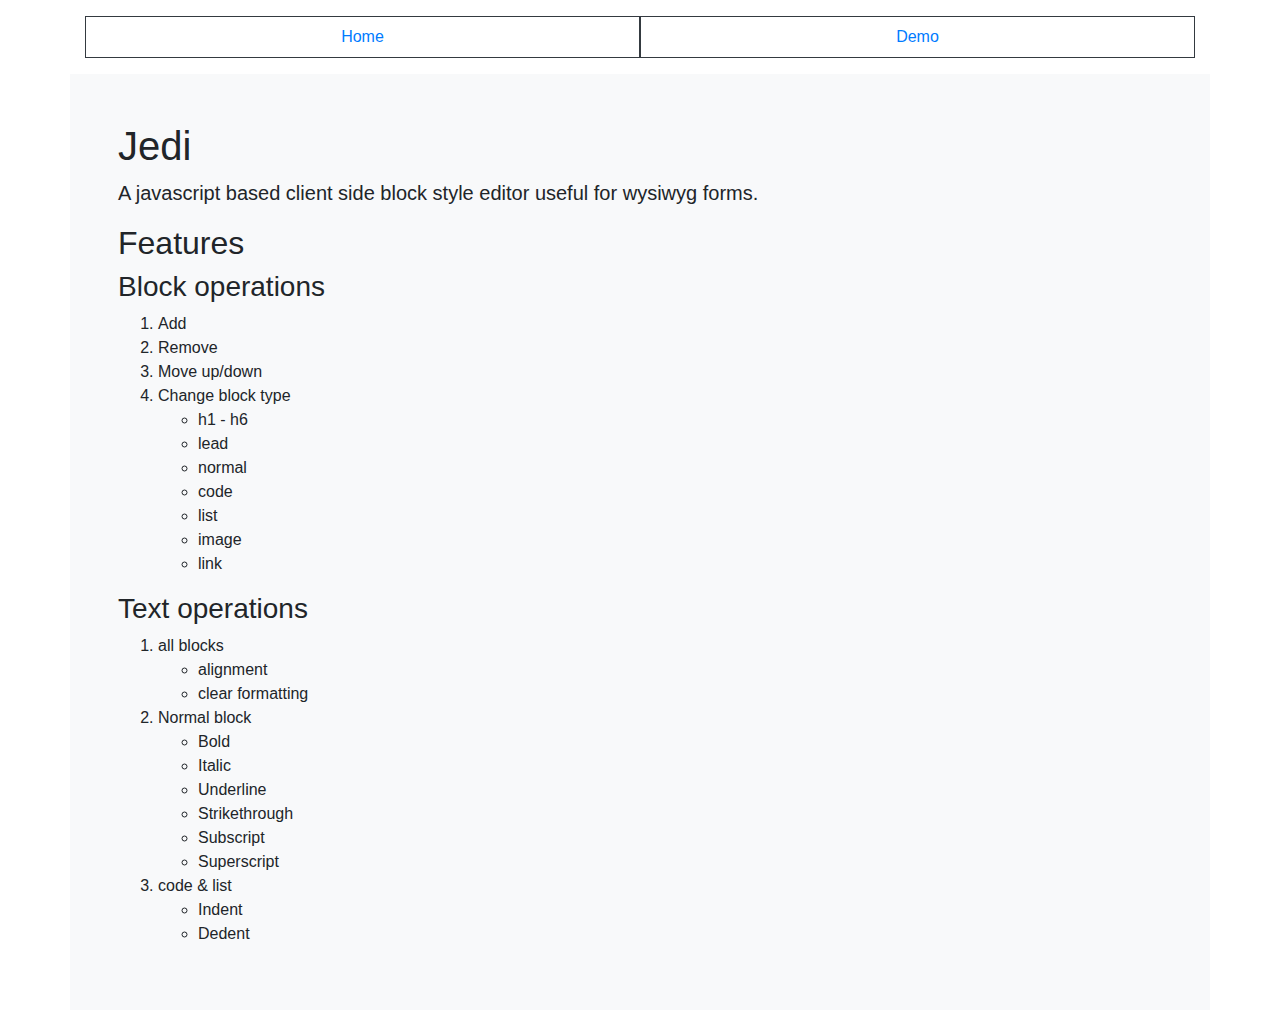
<file: index.html>
<!doctype html>
<html lang="en">
  <head>
    <!-- Required meta tags -->
    <meta charset="utf-8">
    <meta name="viewport" content="width=device-width, initial-scale=1, shrink-to-fit=no">

    <!-- CSS links -->
    <link rel="stylesheet" href="./static/css/bootstrap.min.css">
    <link rel="stylesheet" href="./static/css/jedi.css">

    <title>Jedi</title>
  </head>
  <body>
    <header id="header" class="container">
      <nav class="nav nav-fill py-3">
        <li class="nav-item border border-dark">
            <a class="nav-link" href="">Home</a>
        </li>
        <li class="nav-item border border-dark">
            <a class="nav-link" href="demo">Demo</a>
        </li>
      </nav>
    </header>

    <main>
      <div class="container bg-light p-5">
        <h1>Jedi</h1>
        <p class="lead">A javascript based client side block style editor useful for wysiwyg forms.</p>
        
        <h2>Features</h2>

        <h3>Block operations</h3>
        <ol type="1">
            <li>Add</li>
            <li>Remove</li>
            <li>Move up/down</li>
            <li>Change block type</li>          
            <ul type="-">
                <li>h1 - h6</li>
                <li>lead</li>
                <li>normal</li>
                <li>code</li>
                <li>list</li>
                <li>image</li>
                <li>link</li>
            </ul>
        </ol>

        <h3>Text operations</h3>

        <ol type="1">
          <li>all blocks</li>
          <ul type="-">
              <li>alignment</li>
              <li>clear formatting</li>
          </ul>
          <li>Normal block</li>
          <ul type="-">
              <li>Bold</li>
              <li>Italic</li>
              <li>Underline</li>
              <li>Strikethrough</li>
              <li>Subscript</li>
              <li>Superscript</li>
          </ul>
          <li>code & list</li>
          <ul type="-">
              <li>Indent</li>
              <li>Dedent</li>
          </ul>
        </ol>
      </div>
    </main>

    <footer>
    </footer>

    <!-- Common JavaScript -->
    <script src="./static/js/jquery.min.js" type="text/javascript"></script>
    <script src="./static/js/popper.min.js" type="text/javascript"></script>
    <script src="./static/js/bootstrap.min.js" type="text/javascript"></script>
    <!-- <script src="/static/js/jedi.js" type="text/javascript"></script> -->

  </body>
</html>
</file>
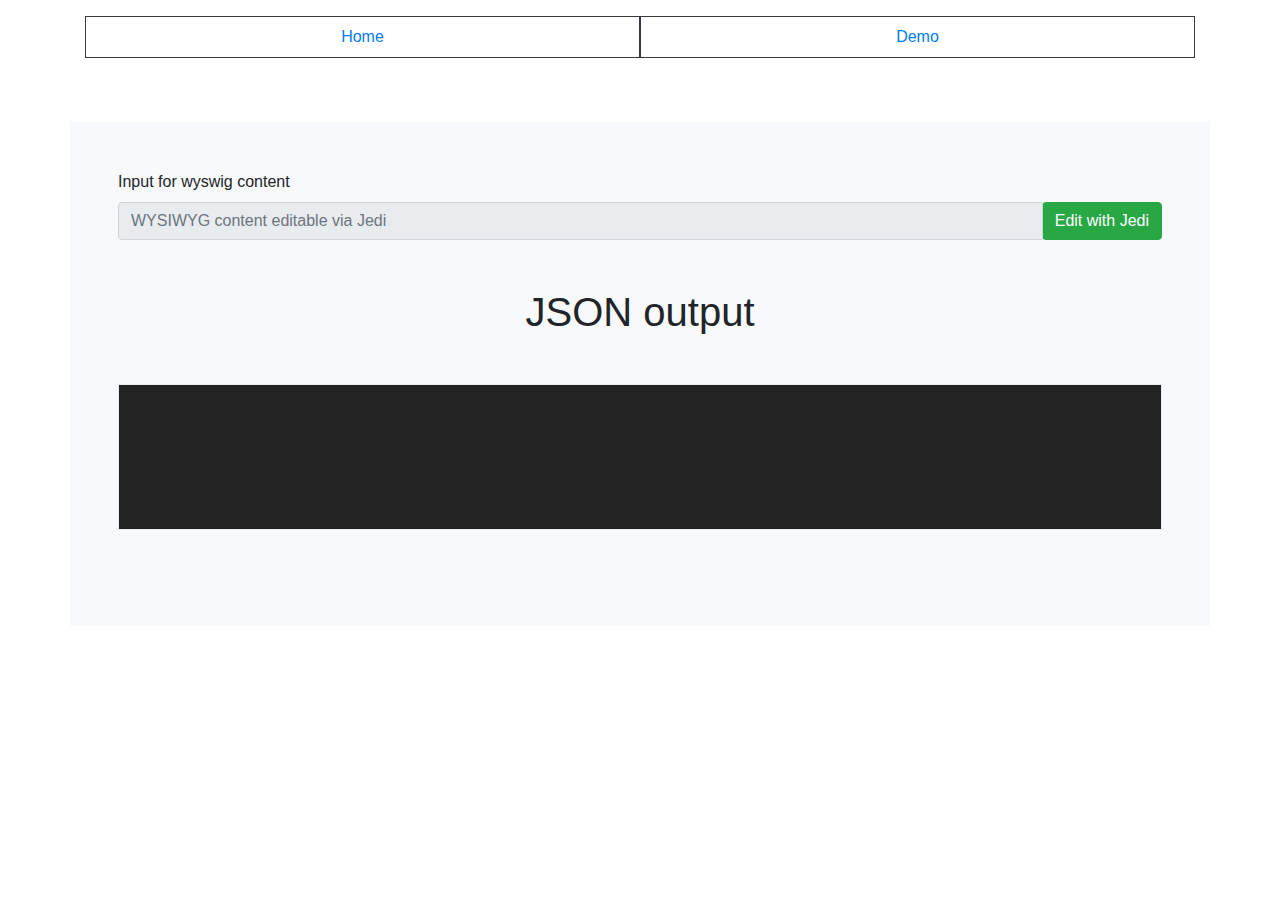
<file: demo.html>
<!doctype html>
<html lang="en">
  <head>
    <!-- Required meta tags -->
    <meta charset="utf-8">
    <meta name="viewport" content="width=device-width, initial-scale=1, shrink-to-fit=no">

    <!-- CSS links -->
    <link rel="stylesheet" href="./static/css/bootstrap.min.css">
    <link rel="stylesheet" href="./static/css/jedi-icons.css">
    <link rel="stylesheet" href="./static/css/jedi.css">

    <title>Jedi</title>
  </head>
  <body>
    <header id="header" class="container">
      <nav class="nav nav-fill py-3">
        <li class="nav-item border border-dark">
            <a class="nav-link" href="">Home</a>
        </li>
        <li class="nav-item border border-dark">
            <a class="nav-link" href="demo">Demo</a>
        </li>
      </nav>
    </header>

    <main>
      <div class="container bg-light p-5 my-5">
        <label for="#jedi-content">Input for wyswig content</label>
        <div class="input-group">
          <input class="form-control" type="text"
            name="jedi-content" id="jedi-content"
            placeholder="WYSIWYG content editable via Jedi" disabled>
          <button id="jedi-toggler" class="btn btn-success input-group-append">Edit with Jedi</button>
        </div>

        <h1 class="my-5 text-center">JSON output</h1>

        <div class="p-5 my-5 jedi-block code" id="jedi-demo-output">
        </div>
      </div>
    </main>

    <footer>
    </footer>

    <!-- Common JavaScript -->
    <script src="./static/js/jquery.min.js" type="text/javascript"></script>
    <script src="./static/js/popper.min.js" type="text/javascript"></script>
    <script src="./static/js/bootstrap.min.js" type="text/javascript"></script>
    

    <!-- Editor config -->
    <script src="./static/js/jedi.js" type="text/javascript"></script>
    <script>
      const jediInputId = "jedi-content"
      const jediTogglerId = "jedi-toggler"
      jedi = new Jedi(jediInputId, jediTogglerId)
    </script>

  </body>
</html>
</file>
<file: static/css/jedi.css>
/* JEDI COLORS */
:root{
	--jedi-dark :#222222;
	--jedi-light :#f5f5f5;
	--jedi-grey :#e9ebef;
	--jedi-primary :#0084ff;
}

/* JEDI BLOCK STYLE */
.jedi--block{
	background-color: var(--jedi-dark)!important;
	color: var(--jedi-light)!important;
}
.jedi-selected-block{
	box-shadow: 0px 0px 5px var(--jedi-primary);
}

/* Modal */
#jedi-editor-modal.show .modal-dialog{
	display: flex;
}
#jedi-editor-modal .modal-dialog{
	min-width: 80vw!important;
	max-width: auto!important;
	height: 100vh;
	margin: auto!important;
}

/* Editor */
#jedi-editor{
	width: 100%;
	display: flex;
	background: var(--jedi-border);
}

/* Writer */
#jedi-editor #jedi-writer{
	min-height: 60vh;
	max-height: 60vh;
	padding: 0px!important;
	background-color: var(--jedi-grey);
	overflow-y: scroll;
}
#jedi-writer{
	padding: 0px!important;
	background-color: #0000;
}

#jedi-writer .jedi-block{
	border: 1px solid var(--jedi-dark);
	margin: 10px;
}

#jedi-writer .jedi-block.current{
	border: 2px solid #51abff;
}
.jedi-block{
	padding: 10px;
	background-color: white;
}
.jedi-block.code{
	background-color: var(--jedi-dark);
	color: var(--jedi-light);
	border: 1px solid var(--jedi-grey);
	font-family: monospace;
}

/* Misc classes */
.max-width{
    width: fill-available!important;
	width: -moz-available!important;          /* WebKit-based browsers will ignore this. */
    width: -webkit-fill-available!important;  /* Mozilla-based browsers will ignore this. */
}
@media only screen  and (min-width:500px){
	#jedi-editor-modal{
		padding: 0px;
	}
}

.jedi-block.h1, .jedi-block.h2, .jedi-block.h3, .jedi-block.h4, .jedi-block.h5, .jedi-block.h6, .jedi-block.normal, .jedi-block.code {
	white-space: pre;
}
.jedi-block.h1, .jedi-block.h2, .jedi-block.h3, .jedi-block.h4, .jedi-block.h5, .jedi-block.h6 {
	font-weight: 700;
}

/* :root{
	--jedi-lightish :#f5f5f5;
	--jedi-border :rgb(168, 175, 180);
};

#jedi-menu div.jedi-menu-group .btn.btn-light:not(.dropdown-item){
	font-size: 20px!important;
	border: 2px solid var(--jedi-border);
	border-radius: 0;
	width: 100%;
}
#jedi-menu div.jedi-menu-group .dropdown{
	width: inherit;
	height: 100%;
}

#jedi-menu div.group{
	display: flex!important;
}

#jedi-writer{
	width: 100%;
	border: 2px solid var(--jedi-border);
	padding: 5px;
	overflow-y: scroll;
	height: 60vh!important;
	min-height: 60vh!important;
	max-height: 60vh!important;
}


#jedi-menu button:focus{
	background: #8bb3ff!important
}

#jedi-menu .dropdown-item:hover{
	border: 1px solid #8bb3ff;
}

#jedi-menu .dropdown-menu{
	padding: 0
}

#jedi-writer .jedi-block{
	border: 1px solid var(--jedi-border);
	margin: 5px 10px;
	padding: 10px;
	background-color: white;
	overflow-x: scroll;
}

#jedi-writer .jedi-block.current{
	border: 2px solid #8bb3ff;
}

#jedi-writer .jedi-block .code{
	background-color: #333;
	color: var(--light)!important;
	padding: 20px!important;
	display: block;
	overflow-x: scroll;
}

#jedi-writer .jedi-block blockquote{
	margin : 2px 0px 2px 20px!important;
}

#jedi-writer .jedi-block > div:empty:not(:focus):before{
    content:attr(placeholder)
}

#jedi-menu button.dropdown-toggle{
	width: 100%;
	min-height: 100%!important;
	font-size: 20px!important;
}

#jedi-editor-modal .modal-dialog{
	max-height: 90vh;
	max-width: 100%;
} */
</file>
<file: static/css/jedi-icons.css>
@font-face {
  font-family: 'jedi-icons';
  src:  url('../fonts/jedi-icons.eot?mb1gs4');
  src:  url('../fonts/jedi-icons.eot?mb1gs4#iefix') format('embedded-opentype'),
    url('../fonts/jedi-icons.ttf?mb1gs4') format('truetype'),
    url('../fonts/jedi-icons.woff?mb1gs4') format('woff'),
    url('../fonts/jedi-icons.svg?mb1gs4#jedi-icons') format('svg');
  font-weight: normal;
  font-style: normal;
  font-display: block;
}

[class^="icon-"], [class*=" icon-"] {
  /* use !important to prevent issues with browser extensions that change fonts */
  font-family: 'jedi-icons' !important;
  /* speak: never; */
  font-style: normal;
  font-weight: normal;
  font-variant: normal;
  text-transform: none;
  line-height: 1;

  /* Better Font Rendering =========== */
  -webkit-font-smoothing: antialiased;
  -moz-osx-font-smoothing: grayscale;
}

.icon-add:before {
  content: "\ea0a";
}
.icon-remove:before {
  content: "\ea0f";
}
.icon-arrow-up:before {
  content: "\ea32";
}
.icon-arrow-down:before {
  content: "\ea36";
}
.icon-link:before {
  content: "\ea7e";
}
.icon-image:before {
  content: "\e912";
}
.icon-align-left:before {
  content: "\e90c";
}
.icon-align-center:before {
  content: "\e90d";
}
.icon-align-right:before {
  content: "\e90e";
}
.icon-align-justify:before {
  content: "\e90f";
}
.icon-indent-increase:before {
  content: "\e910";
}
.icon-indent-decrease:before {
  content: "\e911";
}
.icon-code:before {
  content: "\e918";
}
.icon-list:before {
  content: "\e9bb";
}
.icon-block-type:before {
  content: "\ea5f";
}
.icon-bold:before {
  content: "\ea62";
}
.icon-underline:before {
  content: "\ea63";
}
.icon-italic:before {
  content: "\ea64";
}
.icon-strikethrough:before {
  content: "\ea65";
}
.icon-superscript:before {
  content: "\ea6b";
}
.icon-subscript:before {
  content: "\ea6c";
}
.icon-clear-formatting:before {
  content: "\ea6f";
}
</file>
